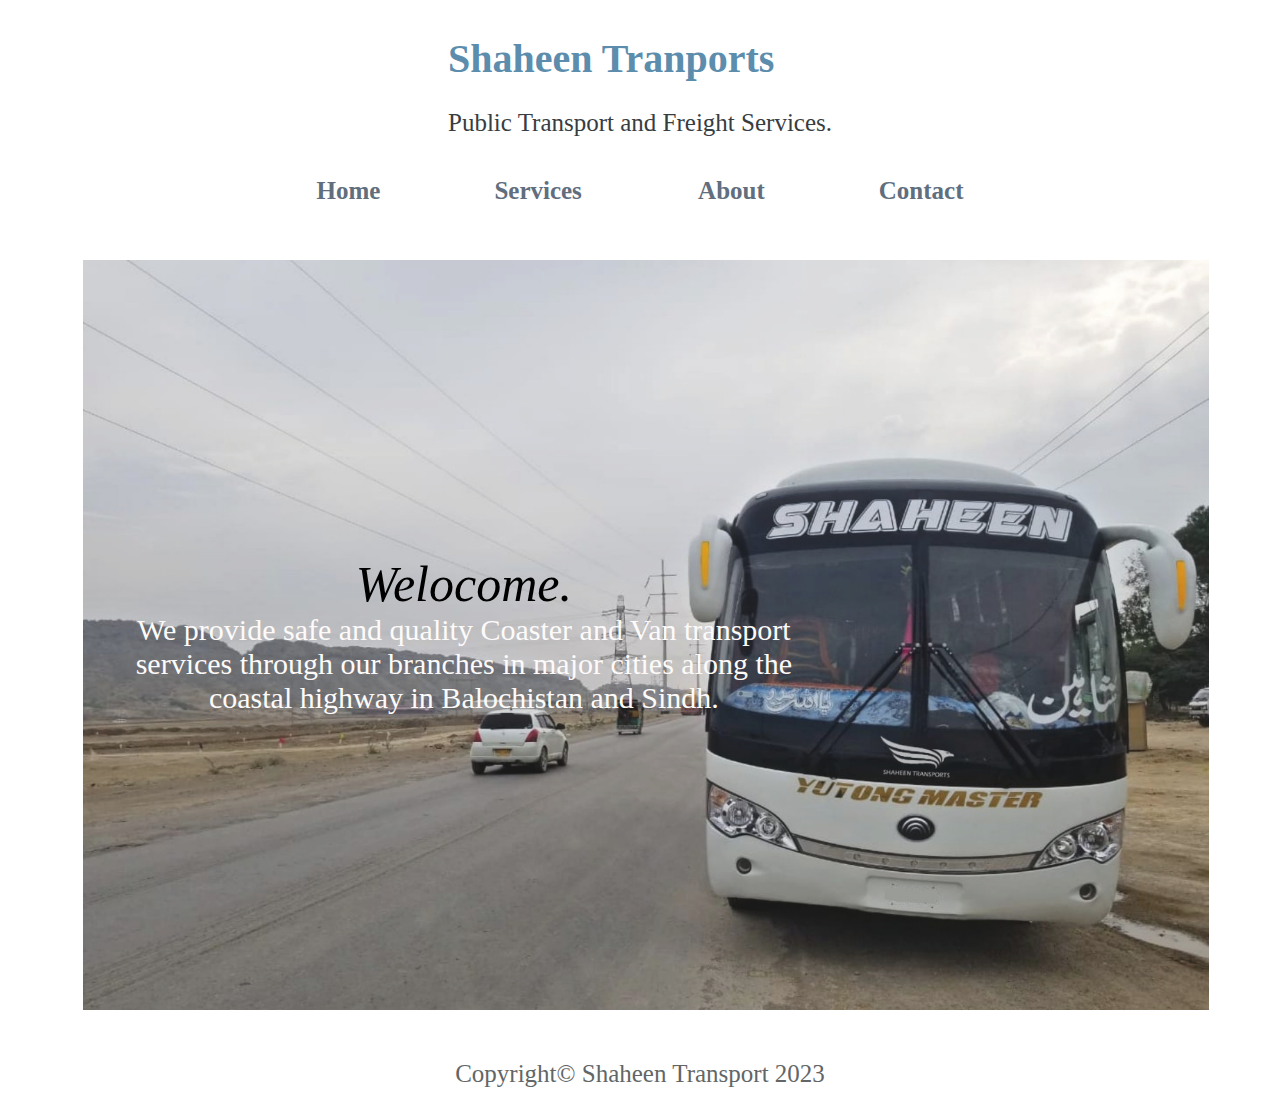
<file: index.html>
<!DOCTYPE html>
<html lang="en">
<head>
    <meta charset="UTF-8">
    <meta http-equiv="X-UA-Compatible" content="IE=edge">
    <meta name="viewport" content="width=device-width, initial-scale=1.0">
    <title>Shaheen Tranport</title>
    <link rel="stylesheet" href="style.css">
</head>
<body>
    <div class="Main">
        <div class="header">
            <div class="logo">
                <h1>Shaheen Tranports</h1>
                <p1>Public Transport and Freight Services.</p1>

            </div>

            <div class="navbar">
                <ul>

                    <li> <a href="/index.html">Home</a></li>
                    <li> <a href="/HTML/services.html">Services</a> </li>
                    <li><a href="/HTML/about.html">About</a></li>
                    <li> <a href="/HTML/contact.html">Contact</a></li>
                </ul>




            </div>





        </div>

        <div class="body-container">
            <img src="/Media/ShaheenYutongatwinder.jpg" alt="shaheen yutong">
            <div class="Image-Text"> 
                <div class="Welcome">Welocome.</div>
                <div class="welcome-body">We provide safe and quality Coaster and Van transport services 
                through our branches in major cities along the coastal highway in 
                Balochistan and Sindh.</div>
                

            </div>


        </div>

        <div class="footer">
            <footer>Copyright© Shaheen Transport 2023</footer>
            


        </div>















    </div>
    
</body>
</html>
</file>
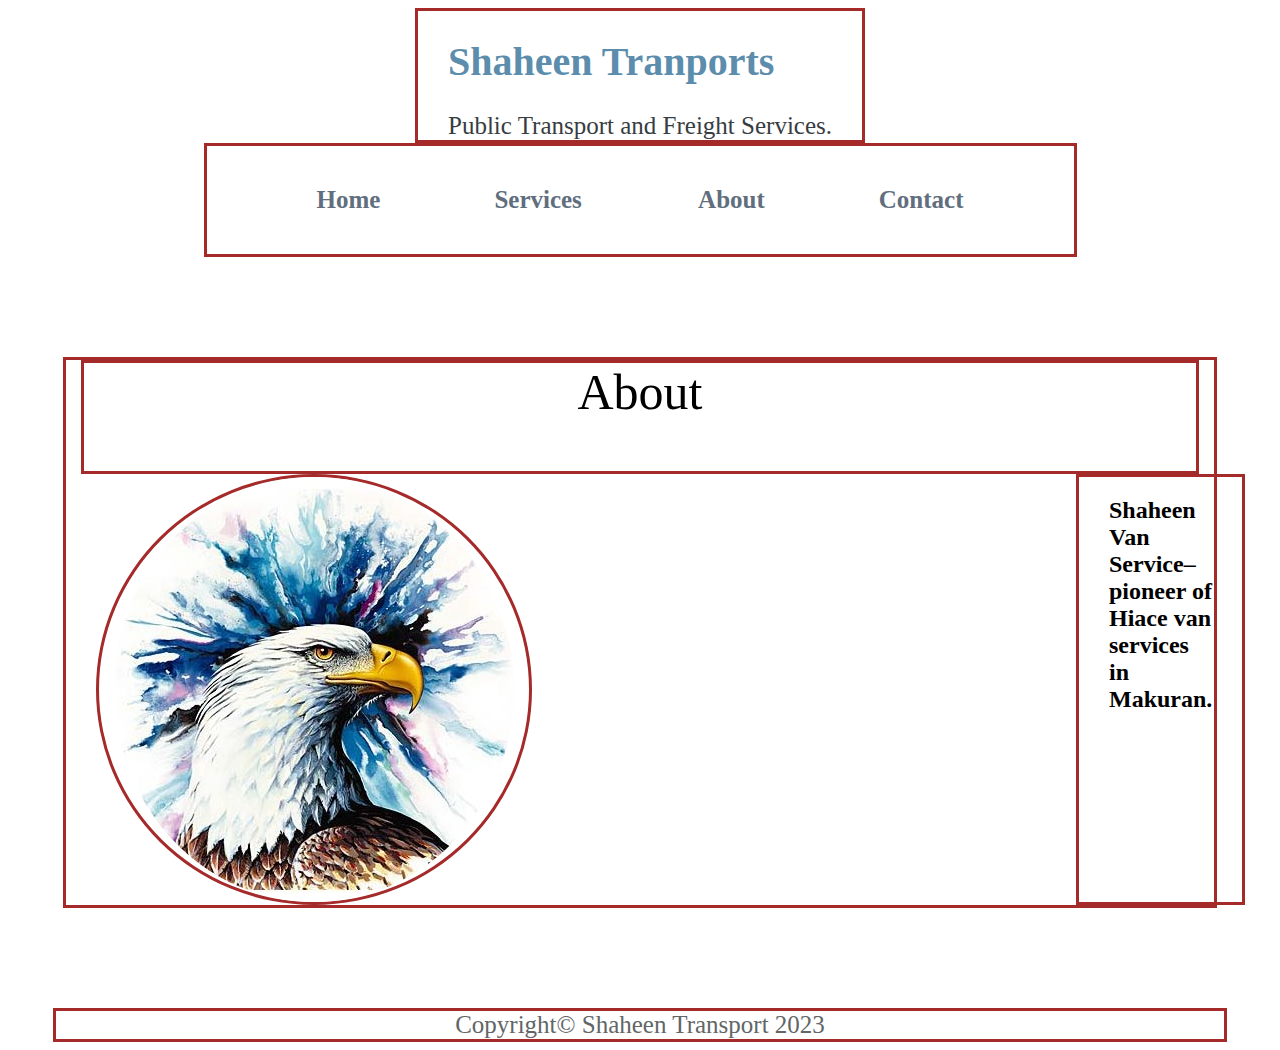
<file: HTML/about.html>
<!DOCTYPE html>
<html lang="en">
<head>
    <meta charset="UTF-8">
    <meta http-equiv="X-UA-Compatible" content="IE=edge">
    <meta name="viewport" content="width=device-width, initial-scale=1.0">
    <title>Shaheen Tranport</title>
    <link rel="stylesheet" href="/CSS/about.css">
</head>
<body>
    <div class="Main">
        <div class="header">
            <div class="logo">
                <h1>Shaheen Tranports</h1>
                <p1>Public Transport and Freight Services.</p1>

            </div>

            <div class="navbar">
                <ul>

                    <li> <a href="/index.html">Home</a></li>
                    <li> <a href="/HTML/services.html">Services</a> </li>
                    <li><a href="/HTML/about.html">About</a></li>
                    <li> <a href="/HTML/contact.html">Contact</a></li>
                </ul>




            </div>
    
        </div>


        <div class="body-container">
            <div class="About">About</div>
            <div class="body">
                <img src="/Media/logo.jpg" alt="logo">
                <div class="body-text">
                <h2>Shaheen Van Service– <br>
                    pioneer of Hiace van services in Makuran.</h2>
                    </div>

            </div>




        </div>


        <div class="footer">
            <footer>Copyright© Shaheen Transport 2023</footer>
            


        </div>




        
    </div>    
    </body>
    </html>
</file>
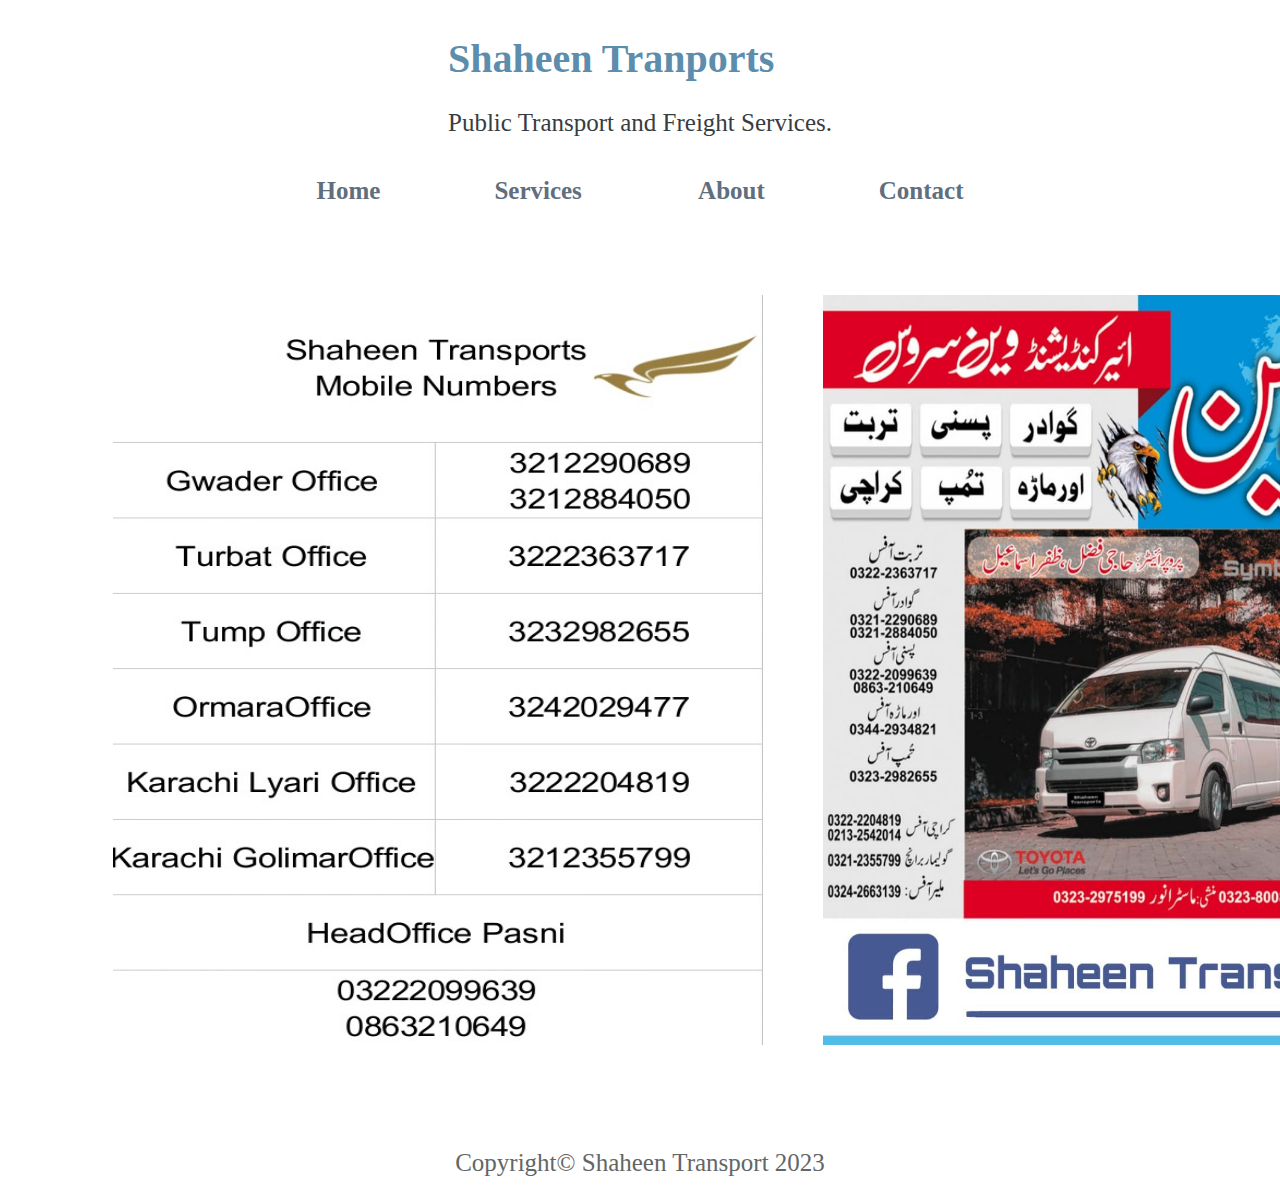
<file: HTML/contact.html>
<!DOCTYPE html>
<html lang="en">
<head>
    <meta charset="UTF-8">
    <meta http-equiv="X-UA-Compatible" content="IE=edge">
    <meta name="viewport" content="width=device-width, initial-scale=1.0">
    <title>Shaheen Tranport</title>
    <link rel="stylesheet" href="/CSS/contact.css">
</head>
<body>
    <div class="Main">
        <div class="header">
            <div class="logo">
                <h1>Shaheen Tranports</h1>
                <p1>Public Transport and Freight Services.</p1>

            </div>

            <div class="navbar">
                <ul>

                    <li> <a href="/index.html">Home</a></li>
                    <li> <a href="/HTML/services.html">Services</a> </li>
                    <li><a href="/HTML/about.html">About</a></li>
                    <li> <a href="/HTML/contact.html">Contact</a></li>
                </ul>




            </div>

            <div class="body-container">
                <div class="leftside">
                    <img src="/Media/contactNo.jpg" alt="contact numbers">


                </div>

                <div class="rightside">
                    <img src="/Media/calendarFB.jpg" alt="contact details">



                </div>


            </div>

    
    
        </div>


        <div class="footer">
            <footer>Copyright© Shaheen Transport 2023</footer>
            


        </div>

        
    </div>    
    </body>
    </html>
</file>
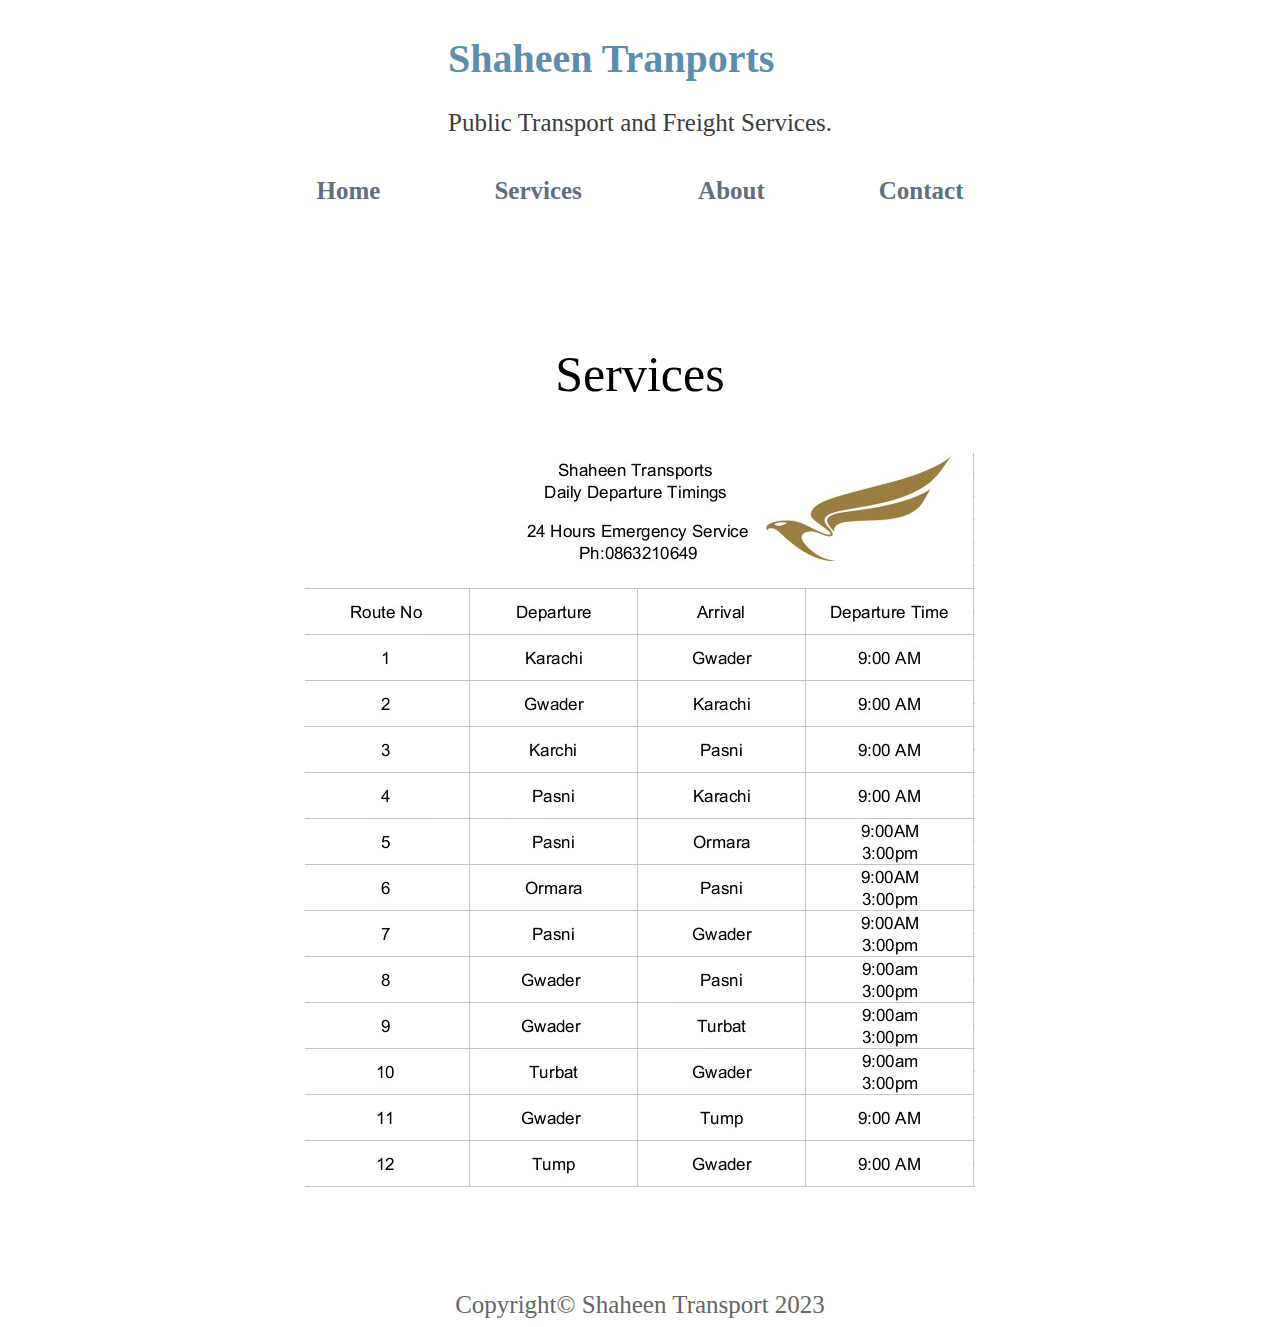
<file: HTML/services.html>
<!DOCTYPE html>
<html lang="en">
<head>
    <meta charset="UTF-8">
    <meta http-equiv="X-UA-Compatible" content="IE=edge">
    <meta name="viewport" content="width=device-width, initial-scale=1.0">
    <title>Shaheen Services</title>
    <link rel="stylesheet" href="/CSS/services.css">
</head>
<body>
    <div class="Main">
        <div class="header">
            <div class="logo">
                <h1>Shaheen Tranports</h1>
                <p1>Public Transport and Freight Services.</p1>

            </div>

            <div class="navbar">
                <ul>

                    <li> <a href="/index.html">Home</a></li>
                    <li> <a href="/HTML/services.html">Services</a> </li>
                    <li><a href="/HTML/about.html">About</a></li>
                    <li> <a href="/HTML/contact.html">Contact</a></li>
                </ul>

            </div>

        </div>

        <div class="body-container">
            <div class="Services">Services</div>
            <div class="body-image">
                <img src="/Media/Services.jpg" alt="services">
            </div>




        </div>


        <div class="footer">
            <footer>Copyright© Shaheen Transport 2023</footer>
            


        </div>


        











    </div>
    
</body>
</html>
</file>
<file: style.css>
*{
    padding-left: 15px;
    padding-right: 15px;
}


.header{
    display: flex;
    justify-content: space-around;
    flex-wrap: wrap;
}




h1{
font-size: 40px;
color: rgb(92, 141, 173);
}

h1:hover{
    color: rgba(58, 73, 83, 0.74);
}

p1{
    font-size: 25px;
    color: rgb(55, 61, 65);
}



ul{
    
    list-style: none;
    margin: 15px;
    padding: 25px;
    justify-content: space-between;
}

a{
    text-decoration: none;
    color: rgb(96, 110, 126);
    font-weight: 700;
}
a:hover{
    color:rgb(116, 169, 219) ;
}


li{
    display: inline;
    margin: 25px;
    font-size: 25px;

}

.body-container img{
    height: 750px;
    width: 1250px;
    opacity: 0.9;
    flex-wrap: wrap;
    
    
    
}
.body-container{
    position: relative;
    text-align: center;
    color: rgb(253, 250, 250);
    margin-top: 15px;
    display: flex;
    flex-wrap: wrap;
    
    
    
    
}

.Image-Text{
    position: absolute;
    transform: translate(-50%, -50%);
    top: 50%;
    left: 35%;
    

    
}

.Welcome{
    font-size: 50px;
    color: black;
    font-style: italic;
}

.welcome-body{
    font-size: 30px;
    font-weight: 500;
    

}

.footer{
    display: flex;
    justify-content: center;
    font-size: 25px;
    margin-top: 50px;
    color: rgb(98, 102, 102);

}

footer:hover{
    color: rgb(41, 57, 66);
}
</file>
<file: CSS/about.css>
*{
    padding-left: 15px;
    padding-right: 15px;
}


.header{
    display: flex;
    justify-content: space-around;
    flex-wrap: wrap;
}

.logo{
    border: solid;
    border-color: brown;
    
}


h1{
font-size: 40px;
color: rgb(92, 141, 173);
}

h1:hover{
    color: rgba(58, 73, 83, 0.74);
}

p1{
    font-size: 25px;
    color: rgb(55, 61, 65);
}


.navbar {
   border: solid;
   border-color: brown;
}

ul{
    
    list-style: none;
    margin: 15px;
    padding: 25px;
    justify-content: space-between;
}

a{
    text-decoration: none;
    color: rgb(96, 110, 126);
    font-weight: 700;
}
a:hover{
    color:rgb(116, 169, 219) ;
}


li{
    display: inline;
    margin: 25px;
    font-size: 25px;

}


.body-container{
    
    
    margin: 100px 10px 100px 10px;
    border: solid;
    border-color: brown;
}

.About{
    font-size: 50px;
    padding-bottom: 50px;
    border: solid;
    border-color: brown;
    
    display: flex;
    justify-content: center;
}


.body{
    display: flex;
    
   
}

.body img{
    border-radius: 50%;
    justify-content: flex-start;
    border: solid;
    border-color: brown;
    
    
}

.body-text{
    
    
    
    border: solid;
    border-color: brown;
    margin-left: 50%;
}










.footer{
    display: flex;
    justify-content: center;
    font-size: 25px;
    border: solid;
    border-color: brown;
    margin-top: 50px;
    color: rgb(98, 102, 102);
    align-items: end;

}

footer:hover{
    color: rgb(41, 57, 66);
}
</file>
<file: CSS/contact.css>
*{
    padding-left: 15px;
    padding-right: 15px;
}


.header{
    display: flex;
    justify-content: space-around;
    flex-wrap: wrap;
}




h1{
font-size: 40px;
color: rgb(92, 141, 173);
}

h1:hover{
    color: rgba(58, 73, 83, 0.74);
}

p1{
    font-size: 25px;
    color: rgb(55, 61, 65);
}



ul{
    
    list-style: none;
    margin: 15px;
    padding: 25px;
    justify-content: space-between;
}

a{
    text-decoration: none;
    color: rgb(96, 110, 126);
    font-weight: 700;
}
a:hover{
    color:rgb(116, 169, 219) ;
    font-size: larger;
}


li{
    display: inline;
    margin: 25px;
    font-size: 25px;

}

.body-container{
    display: flex;
    justify-content: space-around;
    margin-top: 50px;
    margin-bottom: 50px;

}

img{
    height: 750px;
    width: 650px;
}

img:hover{
    height: 800px;
    width: 700px;
}

.footer{
    display: flex;
    justify-content: center;
    font-size: 25px;
    margin-top: 50px;
    color: rgb(98, 102, 102);
    align-items: end;

}

footer:hover{
    color: rgb(41, 57, 66);
}
</file>
<file: CSS/services.css>
*{
    padding-left: 15px;
    padding-right: 15px;
}


.header{
    display: flex;
    justify-content: space-around;
    flex-wrap: wrap;
}




h1{
font-size: 40px;
color: rgb(92, 141, 173);
}

h1:hover{
    color: rgba(58, 73, 83, 0.74);
}

p1{
    font-size: 25px;
    color: rgb(55, 61, 65);
}



ul{
    
    list-style: none;
    margin: 15px;
    padding: 25px;
    justify-content: space-between;
}

a{
    text-decoration: none;
    color: rgb(96, 110, 126);
    font-weight: 700;
}
a:hover{
    color:rgb(116, 169, 219) ;
}

li{
    display: inline;
    margin: 25px;
    font-size: 25px;

}

.Services{
    font-size: 50px;
    padding-bottom: 50px;
    
}

.body-container{
    display: flex;
    flex-direction: column;
    justify-content: center;
    align-items: center;
    margin: 100px 10px 100px 10px;
}

img:hover{
height: 750px;
width: 800px;
}

.footer{
    display: flex;
    justify-content: center;
    font-size: 25px;
    margin-top: 50px;
    color: rgb(98, 102, 102);
    align-items: end;

}

footer:hover{
    color: rgb(41, 57, 66);
}
</file>
